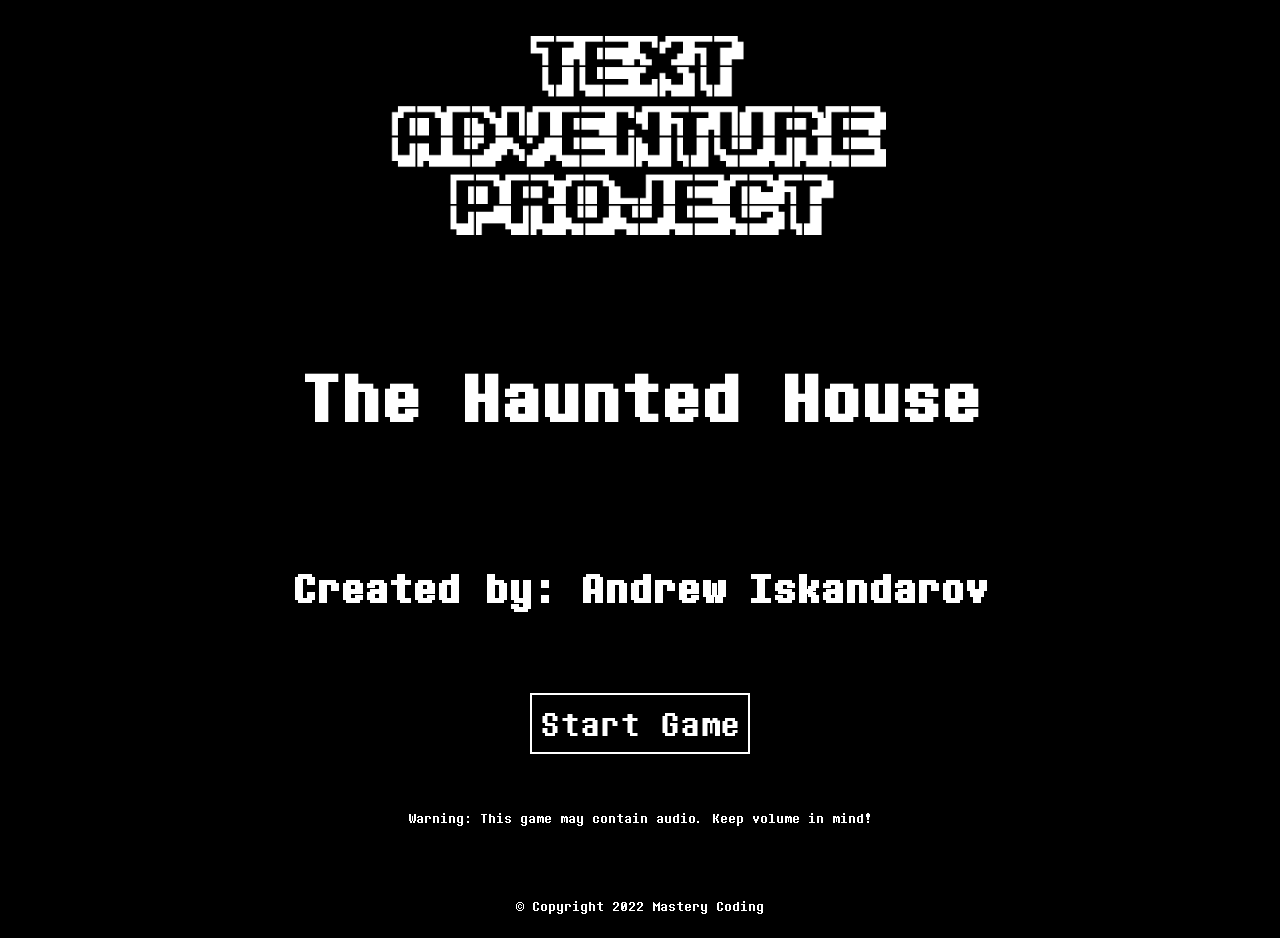
<file: index.html>
<html lang="en-US"><head><title>GDF Unit 1 - Student Text Adventure Project</title><link rel="stylesheet" href="./DoNotEdit/styles.css" type="text/css"><link type="image/png" sizes="16x16" rel="icon" href="./DoNotEdit/icons8-book-16.png"><meta name="description" content="A project made for Mastery Coding's Game Development Foundations course Unit 1."><meta name="keywords" content="HTML, CSS, JavaScript, Text, Adventure, Project"><meta name="author" content="Mastery Coding Student"><meta name="viewport" content="width=device-width,initial-scale=1"></head><body><img id="TextAdventureLogo" src="./DoNotEdit/text-adventure-project-logo.png"><h1 id="gameNameContainer"></h1><h2 id="NameContainer">Created by: </h2><div id="LevelContainer"><a href="./game.html">Start Game</a></div><p>Warning: This game may contain audio. Keep volume in mind!</p><script src="main.js"></script></body><footer>&copy; Copyright 2022 Mastery Coding</footer></html>
</file>
<file: DoNotEdit/styles.css>
@font-face {
    font-family: Determination;
    src: url(DeterminationMonoWebRegular-Z5oq.ttf);
  }

  body {
    font-family: Determination;
    height: 100%;
    margin: 0;
    padding: 0;
    background-color: black;
    color: white;
    display: flex;
    align-items: center;
    justify-content: space-around;
    flex-direction: column;
    text-align: center;
    gap: 2rem;
  }
  
  body>* {
    width: 700px;
  }
  
  h1 {
    font-size: 5rem;
  }
  
  h2 {
    font-size: 3rem;
  }

  #TextAdventureLogo {
    width: 500px;
    display: block;
    margin-left: auto;
    margin-right: auto;
    padding: 32px;
  }

  #TextAndOptionsContainer {
    font-family: Determination;
    background-color: black;
    border: 4px solid white;
    text-align: left;
    width: 800px;
    height: 300px;
    font-size: 2.2rem;
    padding: 1rem;
    display: flex;
    flex-direction: column;
    gap: 2rem;
    justify-content: space-between;
    user-select: none;
  }

  #ExitButton {
    float: right;
    display: block;
  }
  
  #ExitButton:hover {
    background-color: black;
  }

  #ExitImage {
    width: 1.25rem;
    height: 1.25rem;
  }

  #Options {
    display: flex;
    align-items: center;
    justify-content: center;
    gap: 2rem;
  }
  
  #LevelSelect {
    display: flex;
    gap: 3rem;
  }
  
  button, a {
    font-family: Determination;
    font-size: 2.5rem;
    border: 2px solid white;
    background-color: black;
    color: white;
    cursor: pointer;
    padding: 0.5rem;
    text-decoration: none;
  }
  
  a {
    display: inline-block;
    margin: 8px;
  }
  
  button:hover, a:hover {
    background-color: white;
    color: black;
    text-decoration: none;
  }
  
  #ImageContainer {
    height: 300px;
    display: flex;
    justify-content: center;
    align-items: center;
  }
  
  #Image {
    height: 350px;
    width: 350px;
    object-fit: stretch;
  }
  
  footer {
    text-align: center;
    padding: 24px;
  }
</file>
